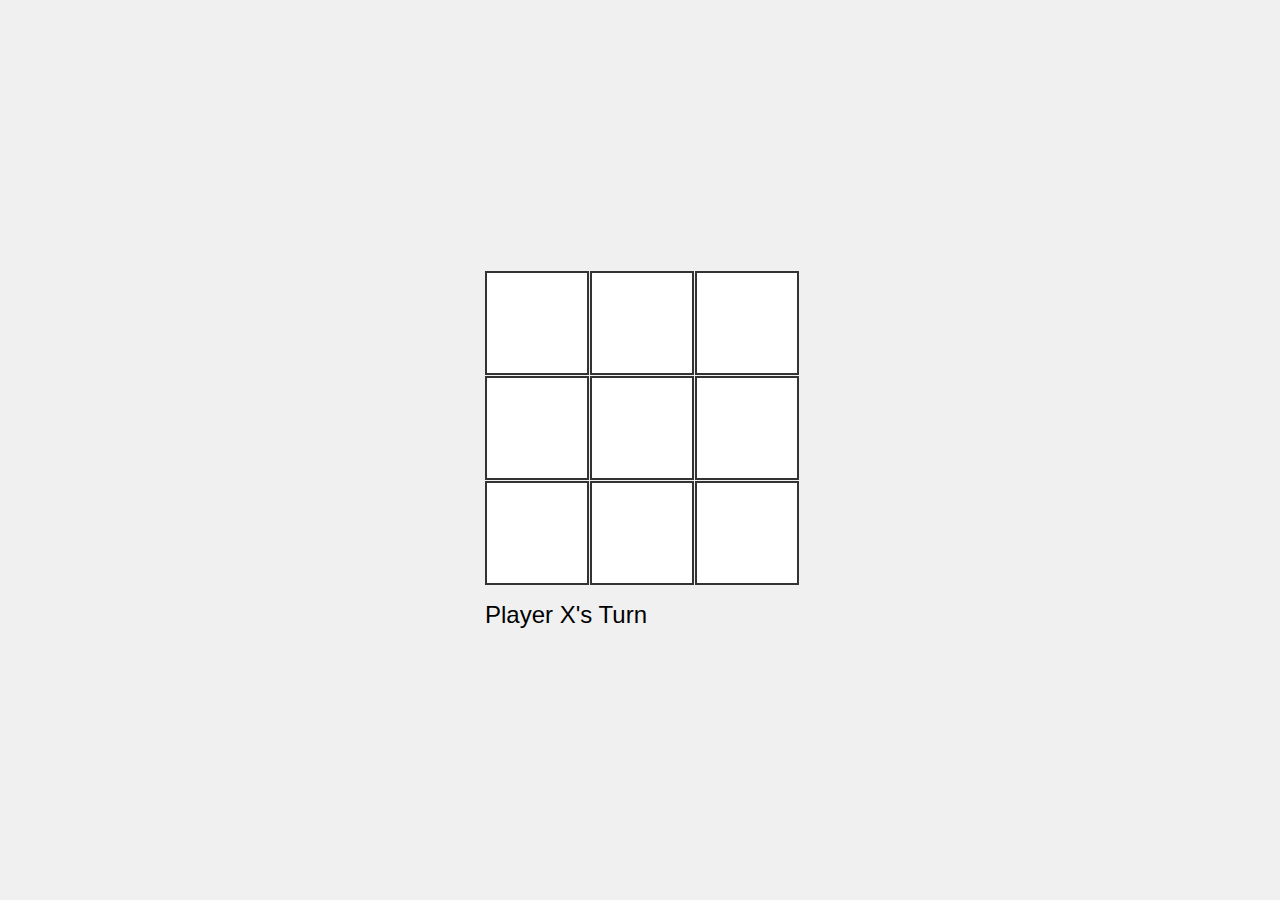
<file: dooz.html>
<!DOCTYPE html>
<html lang="fa">
<head>
    <meta charset="UTF-8">
    <meta name="viewport" content="width=device-width, initial-scale=1.0">
    <title>Tic Tac Toe</title>
    <style>
        body {
            font-family: Arial, sans-serif;
            display: flex;
            justify-content: center;
            align-items: center;
            height: 100vh;
            margin: 0;
            background-color: #f0f0f0;
        }
        #game {
            display: grid;
            grid-template-columns: repeat(3, 100px);
            grid-template-rows: repeat(3, 100px);
            gap: 5px;
        }
        .cell {
            width: 100px;
            height: 100px;
            display: flex;
            justify-content: center;
            align-items: center;
            font-size: 2rem;
            background-color: white;
            border: 2px solid #333;
            cursor: pointer;
            transition: background-color 0.3s;
        }
        .cell:hover {
            background-color: #e0e0e0;
        }
        #status {
            margin-top: 20px;
            font-size: 1.5rem;
        }
        @media (max-width: 400px) {
            .cell {
                width: 80px;
                height: 80px;
                font-size: 1.5rem;
            }
        }
    </style>
</head>
<body>

<div>
    <div id="game"></div>
    <div id="status"></div>
</div>

<script>
    const gameContainer = document.getElementById('game');
    const statusDisplay = document.getElementById('status');
    let board = ['', '', '', '', '', '', '', '', ''];
    let currentPlayer = 'X';

    const createBoard = () => {
        board.forEach((cell, index) => {
            const cellElement = document.createElement('div');
            cellElement.classList.add('cell');
            cellElement.setAttribute('data-index', index);
            cellElement.innerText = cell;

            cellElement.addEventListener('click', handleCellClick);
            gameContainer.appendChild(cellElement);
        });
    };

    const handleCellClick = (event) => {
        const index = event.target.getAttribute('data-index');
        if (board[index] === '' && !checkWinner()) {
            board[index] = currentPlayer;
            event.target.innerText = currentPlayer;
            if (checkWinner()) {
                statusDisplay.innerText = `Player ${currentPlayer} Wins!`;
            } else if (board.every(cell => cell !== '')) {
                statusDisplay.innerText = 'It\'s a Draw!';
            } else {
                currentPlayer = currentPlayer === 'X' ? 'O' : 'X';
                statusDisplay.innerText = `Player ${currentPlayer}'s Turn`;
            }
        }
    };

    const checkWinner = () => {
        const winPatterns = [
            [0, 1, 2], [3, 4, 5], [6, 7, 8],
            [0, 3, 6], [1, 4, 7], [2, 5, 8],
            [0, 4, 8], [2, 4, 6]
        ];
        for (let pattern of winPatterns) {
            const [a, b, c] = pattern;
            if (board[a] && board[a] === board[b] && board[a] === board[c]) {
                return true;
            }
        }
        return false;
    };

    createBoard();
    statusDisplay.innerText = `Player ${currentPlayer}'s Turn`;
    </script>

</body>
</html>
</file>
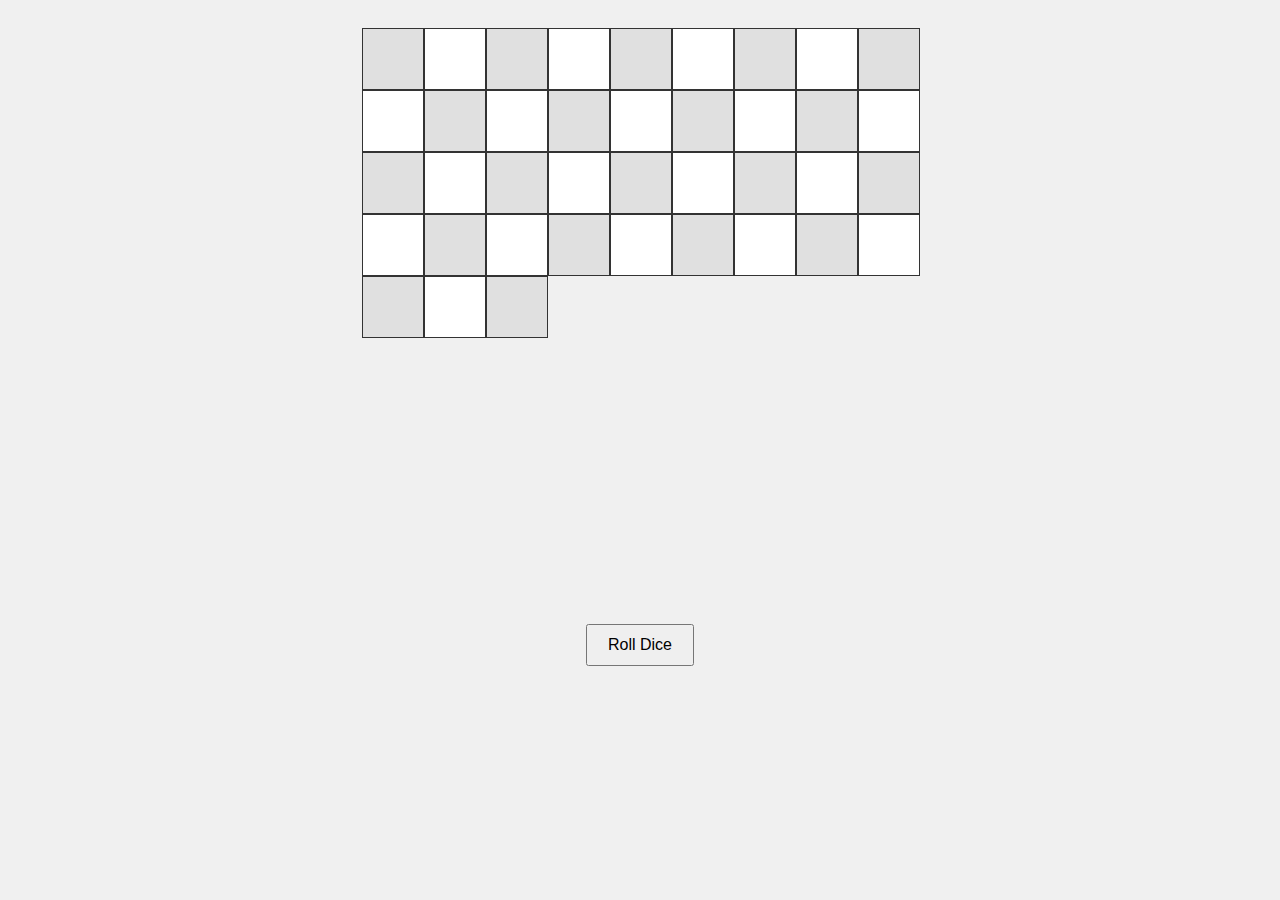
<file: ludo.html>
<!DOCTYPE html>
<html lang="en">
<head>
    <meta charset="UTF-8">
    <meta name="viewport" content="width=device-width, initial-scale=1.0">
    <title>Ludo Game</title>
    <link rel="stylesheet" href="ludo.css">
</head>
<body>

<div id="board">
    <div class="cell" data-index="0"></div>
    <div class="cell" data-index="1"></div>
    <div class="cell" data-index="2"></div>
    <div class="cell" data-index="3"></div>
    <div class="cell" data-index="4"></div>
    <div class="cell" data-index="5"></div>
    <div class="cell" data-index="6"></div>
    <div class="cell" data-index="7"></div>
    <div class="cell" data-index="8"></div>
    <div class="cell" data-index="9"></div>
    <div class="cell" data-index="10"></div>
    <div class="cell" data-index="11"></div>
    <div class="cell" data-index="12"></div>
    <div class="cell" data-index="13"></div>
    <div class="cell" data-index="14"></div>
    <div class="cell" data-index="15"></div>
    <div class="cell" data-index="16"></div>
    <div class="cell" data-index="17"></div>
    <div class="cell" data-index="18"></div>
    <div class="cell" data-index="19"></div>
    <div class="cell" data-index="20"></div>
    <div class="cell" data-index="21"></div>
    <div class="cell" data-index="22"></div>
    <div class="cell" data-index="23"></div>
    <div class="cell" data-index="24"></div>
    <div class="cell" data-index="25"></div>
    <div class="cell" data-index="26"></div>
    <div class="cell" data-index="27"></div>
    <div class="cell" data-index="28"></div>
    <div class="cell" data-index="29"></div>
    <div class="cell" data-index="30"></div>
    <div class="cell" data-index="31"></div>
    <div class="cell" data-index="32"></div>
    <div class="cell" data-index="33"></div>
    <div class="cell" data-index="34"></div>
    <div class="cell" data-index="35"></div>
    <div class="cell" data-index="36"></div>
    <div class="cell" data-index="37"></div>
    <div class="cell" data-index="38"></div>
</div>

<button id="rollButton">Roll Dice</button>
<div id="status"></div>

<script src="ludo.js"></script>
</body>
</html>
</file>
<file: ludo.css>
body {
    font-family: Arial, sans-serif;
    display: flex;
    flex-direction: column;
    align-items: center;
    background-color: #f0f0f0;
}

#board {
    display: grid;
    grid-template-columns: repeat(9, 60px);
    grid-template-rows: repeat(9, 60px);
    gap: 2px;
    margin: 20px;
}

.cell {
    width: 60px;
    height: 60px;
    background-color: #fff;
    border: 1px solid #333;
    display: flex;
    justify-content: center;
    align-items: center;
}

.cell:nth-child(odd) {
    background-color: #e0e0e0;
}

#rollButton {
    margin-top: 20px;
    padding: 10px 20px;
    font-size: 16px;
}

#status {
    margin-top: 10px;
    font-size: 18px;
}
</file>
